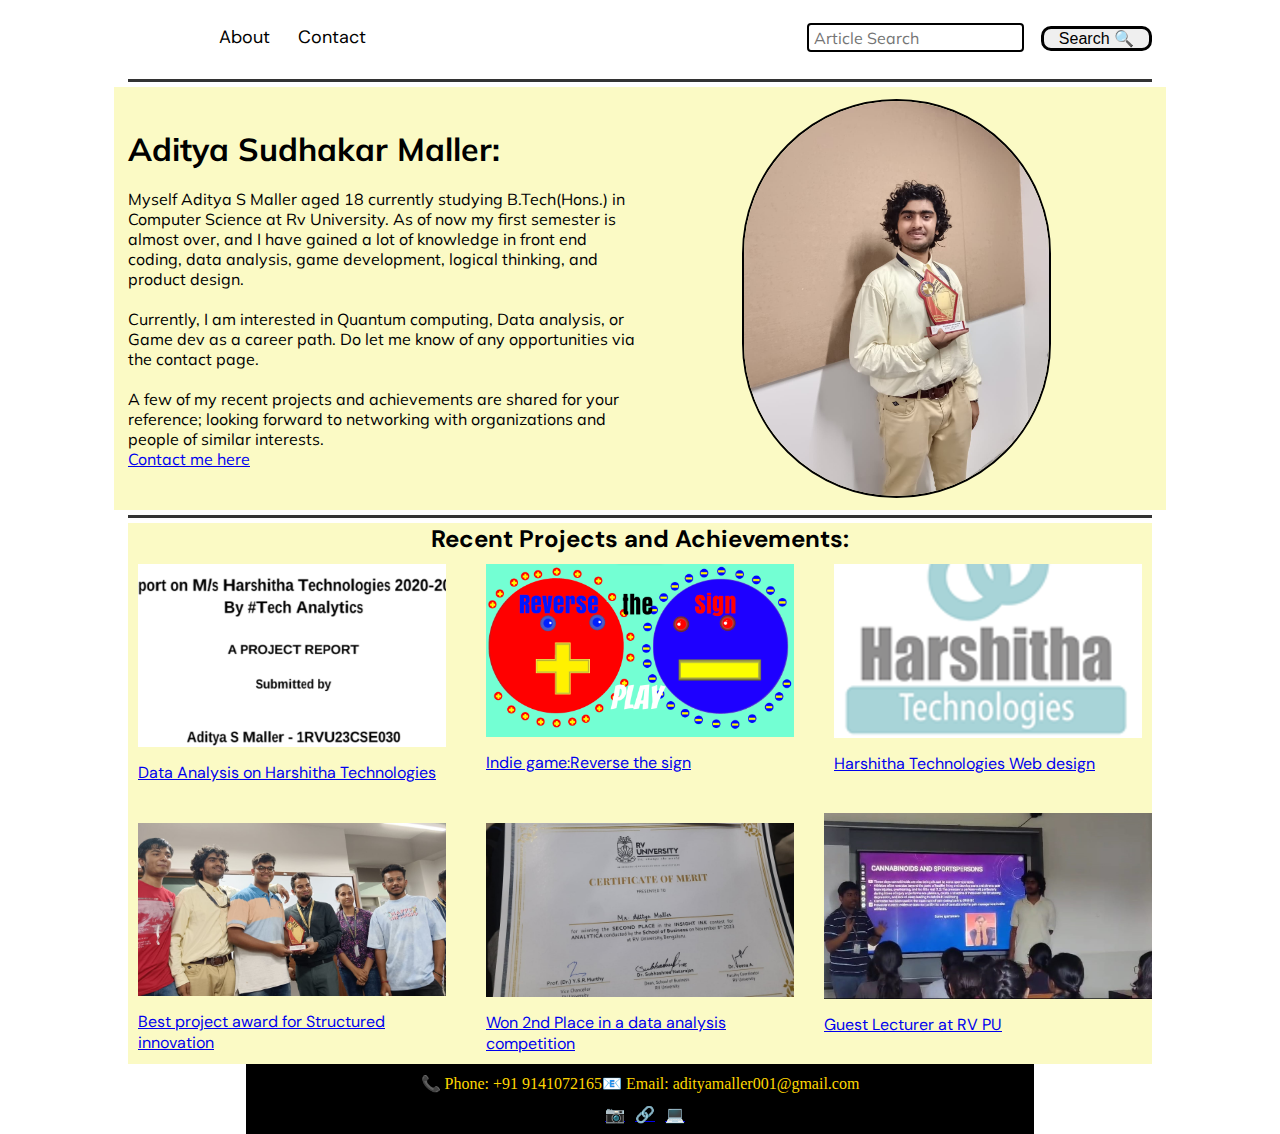
<file: index.html>
<!DOCTYPE html>
<html lang="en">

<head>
    <meta charset="UTF-8">
    <meta name="viewport" content="width=device-width, initial-scale=1.0">
    <link rel="stylesheet" href="https://fonts.googleapis.com/css2?family=DM+Sans:opsz@9..40&display=swap">
    <link rel="stylesheet" href="https://fonts.googleapis.com/css2?family=DM+Sans:opsz@9..40&family=Mulish&display=swap">
    <link rel="stylesheet" href="CSS/style.css">
    <link rel="stylesheet" href="CSS/Utils.css">
    <script>
        function showAlert1() {
            alert("This Will take you the Report prepared by for the 2020-2021 dataset of Harshitha technologies,remember to press the back arrow to return to this page");
        }
        function showAlert2() {
            alert(" This Will take you to a game I made, enjoy the game and remember to press the back arrow to come back.");
        }
        function showAlert3() {
            alert("This will take you to the official Harshitha Technologies website I made for the RVU Web Design project, remember to press the back arrow to come back");
        }
        function showAlert4() {
            alert("This will take you to my linked in post which contains a blog about my structured innovation project and team, remember to press the back arrow to come back");
        }
        function showAlert5() {
            alert("This will take you to my linkedin post which contains a blog and image of my victory at a data analysis compition conducted by the school of buisness at RV University,remember to press the back arrow to come back");
        }
        function showAlert6() {
            alert("This will take you to my friend's linked in post of our guest lecture at RV PU college, remember to press the back arrow to come back");
        }
        function showAlert7() {
            alert("This will take you to the contact page, remember to press the back arrow to come back");
        }
    </script>
    <title>Aditya S Maller's Personal Website</title>
</head>

<body>
    <nav class="navigation max-width-1 m-auto">
        <div class="nav-left">
            <ul class="nav-list">
                <li><a href="About.html">About</a></li>
                <li><a href="contact.html" onclick="showAlert6()">Contact</a></li>
            </ul>
        </div>
        <div class="nav-right">
            <input class="form-input" type="text" placeholder="Article Search">
            <button class="btn">Search 🔍</button>
        </div>
    </nav>
    <div class="max-width-1 m-auto">
        <hr class="thick">
    </div>
    <div class="content max-width-1 m-auto">
        <div class="content-left">
            <h1>Aditya Sudhakar Maller:</h1>
            <br>
            <p>
                Myself Aditya S Maller aged 18 currently studying B.Tech(Hons.) in Computer Science at Rv University. As
                of now my first semester is almost over, and I have gained a lot of knowledge in front end coding, data
                analysis, game development, logical thinking, and product design.<br><br> Currently, I am interested in
                Quantum computing, Data analysis, or Game dev as a career path. Do let me know of any opportunities via
                the contact page.<br><br> A few of my recent projects and achievements are shared for your reference;
                looking forward to networking with organizations and people of similar interests.<ul><a href="contact.html" onclick="showAlert6()">Contact me here</a></ul>
            </p>
        </div>
        <div class="content-right">
            <img src="Img\Solo pic of SI-1 award.jpg" alt="iBlog">
        </div>
    </div>
    <div class="max-width-1 m-auto">
        <hr class="thick">
    </div>

    <div class="home-articles max-width-1 m-auto font2">
        <h2 class="text-center">Recent Projects and Achievements:</h2>

        <div class="project-container">
            <a href="Img\Report on Harshitha Technologies 2020-2021.pdf"
                class="project-link">
                <div class="project">
                    <img src="Img\Screenshot 2024-01-05 232145.png"
                        alt="Project 1 iBlog" class="project-img" onclick="showAlert1()">
                    <p class="project-description">Data Analysis on Harshitha Technologies</p>
                </div>
            </a>
            <div class="project-container">
                <a href="https://quantsorcerer.itch.io/reverse-the-sign" class="project-link">
                    <div class="project">
                        <img src="Img\Screenshot 2024-01-05 225202.png"
                            alt="Project 1 iBlog" class="project-img" onclick="showAlert2()">
                        <p class="project-description">Indie game:Reverse the sign</p>
                    </div>
                </a>
            </div>
            <a href="https://benedictantonys.github.io/HT/HarshithaTechnologies/index.html" class="project-link">
                <div class="project">
                    <img src="Img\Harshitha Technologies logo.png"
                        alt="Project 1 iBlog" class="project-img" onclick="showAlert3()">
                    <p class="project-description">Harshitha Technologies Web design</p>
                </div>
            </a>
            <a href="https://www.linkedin.com/posts/aditya-s-maller-851895292_finished-my-first-course-at-r-v-university-activity-7135864299448664065-A24B?utm_source=share&utm_medium=member_desktop" class="project-link">
                <div class="project">
                    <img src="Img\Screenshot 2024-01-05 233241.png"
                        alt="Project 1 iBlog" class="project-img" onclick="showAlert4()">
                    <p class="project-description">Best project award for Structured innovation</p>
                </div>
            </a>
            <a href="https://www.linkedin.com/posts/aditya-s-maller-851895292_won-2nd-place-in-a-data-analysis-competition-activity-7138229755228672001-k578?utm_source=share&utm_medium=member_desktop" class="project-link">
                <div class="project">
                    <img src="Img\Analytica screenshot.jpg" alt="Project 1 iBlog" class="project-img" onclick="showAlert5()">
                    <p class="project-description">Won 2nd Place in a data analysis competition</p>
                </div>
            </a>
            <a href="https://www.linkedin.com/posts/sujay-kulkarni-51391b286_the-reaction-of-students-of-rvpu-college-activity-7144366296971816961-eqo3?utm_source=share&utm_medium=member_desktop" class="project-link">
                <div class="Guest lecturer.html">
                    <img src="Img\guest.jpg" alt="Project 6 iBlog"
                        class="project-img" onclick="showAlert6()">
                    <p class="project-description">Guest Lecturer at RV PU</p>
                </div>
            </a>
        </div>
    </div>

    <div class="footer max-width-2 m-auto">
        <div class="footer-info">
            <p>📞 Phone: +91 9141072165ㅤㅤㅤ</p>
            <p>📧 Email: adityamaller001@gmail.com</p>
        </div>
        <div class="footer-social">
            <a href="https://www.instagram.com/emperor_adi1?igsh=em0xMW1veGg5YmFn" target="_blank" rel="noopener noreferrer">
                📷 <!-- Instagram -->
            </a>
            <a href="www.linkedin.com/in/aditya-s-maller-851895292" target="_blank" rel="noopener noreferrer">
                🔗 <!-- LinkedIn -->
            </a>
            <a href="https://github.com/Aditya-Maller" target="_blank" rel="noopener noreferrer">
                💻 <!-- GitHub -->
            </a>
        </div>
    </div>
</body>

</html>
</file>
<file: CSS/style.css>
* {
    margin: 0;
    padding: 0;
}
.navigation {
    font-family: var(--font1);
    height: 74px;
    /*background-color: red;*/
    display: flex;
    justify-content: space-between;
    align-items: center;
}
.nav-left{
    font-size: 20px;
    display: flex;
}
.nav-left ul li{
    list-style: none;
    margin: 0 14px;
    font-family: var(--font2);
}
.nav-left ul li:hover{
    font-weight: bolder;
    background-color: rgb(255, 249, 243);
    transition: background-color 0.6s, color 0.6s, transform 0.6s;
}
.nav-left ul li a:hover{
    font-weight: bolder;
    background-color: rgb(245, 237, 227);
    transition: background-color 0.6s, color 0.6s, transform 0.6s;
}
.nav-left ul{
    display: flex;
    align-items: center;
    margin: 0 77px;
    font-size: 18px;
}
.nav-left ul li a{
    text-decoration: none;
    color: black;
}
.nav-right{

}
.content {
    height: 395px;
    background-color: rgb(251, 250, 197);
    display: flex;
    margin-top: 32px;
    padding: 14px;
}
.content-left{
    font-family: var(--font1);
    width: 50%;
    display: flex;
    flex-direction: column;
    justify-content: center;
}
.content-right{
    width:50%;
    display: flex;
    align-items: center;
    justify-content: center;
}
.content-right img{
    height: 395px;
    width: 305px;
    border: 2px solid black;
    border-radius: 200px;
}
.footer {
    height: 50px;
    background-color: blueviolet;
}
hr.thick {
    height: 3px;
    border: none;
    background-color: #333;
    margin: 5px 0;
}
.home-articles{
    height: 620px;
    background-color: rgb(251, 250, 197);
}
.home-article{}
/*.home-articles{}*/
.footer{
    height: 50px;
    background-color: var(--main-bg-color);
    display: flex;
    align-items: center;
    justify-content: center;
    color: white;
    flex-direction: column;
}
/* Add this in your existing CSS file */

.text-center {
    text-align: center;
}
.project-container {
    display: flex;
    justify-content: space-around;
    flex-wrap: wrap;
}

.project {
    position: relative;
    overflow: hidden;
    margin: 10px;
    cursor: pointer;
    transition: transform 0.3s;
}

.project-img {
    width: 300px; /* Adjust the width to your preference */
    height: 200px; /* Adjust the height to your preference */
    object-fit: cover;
}

.project:hover {
    transform: scale(1.1);
}

.project:active {
    transform: scale(0.9);
}

/* Add this in your existing CSS file */

@media only screen and (max-width: 768px) {
    .navigation {
        flex-direction: column;
        height: auto;
    }

    .nav-left ul {
        margin: 15px 0;
    }

    .nav-left ul li {
        margin: 8px 0;
    }

    .nav-right {
        margin-top: 15px;
    }

    .content {
        flex-direction: column;
        height: auto;
    }

    .content-left,
    .content-right {
        width: 100%;
    }

    .content-right img {
        width: 100%;
        height: auto;
    }

    .home-articles,
    .footer {
        max-width: 100%;
    }
}
/* Add this in your existing CSS file */

.footer {
    background-color: black;
    color: gold;
    display: flex;
    justify-content: space-between;
    align-items: center;
    padding: 10px;
}

.footer-info,
.footer-social {
    display: flex;
}

.footer-social a {
    margin-left: 10px;
}

/* Add this in your existing CSS file */

.project-container {
    display: grid;
    grid-template-columns: repeat(auto-fill, minmax(300px, 1fr));
    gap: 20px;
    justify-content: space-around;
    height: auto; /* Change height to auto */
}

.project {
    position: relative;
    overflow: hidden;
    cursor: pointer;
    transition: transform 0.3s;
}

.project-img {
    width: 100%;
    height: 100%;
    object-fit: cover;
}

.project-description {
    margin-top: 10px; /* Adjust the margin as needed */
}

.project:hover {
    transform: scale(1.1);
}

.project:active {
    transform: scale(0.9);
}
/* Add this in your existing CSS file */

@media only screen and (max-width: 768px) {
    .footer {
        flex-direction: column;
        text-align: center;
        align-items: center;
    }

    .footer-info,
    .footer-social {
        margin-bottom: 10px;
    }
}
/* Add this in your existing CSS file */

.home-articles {
    height: auto;
    overflow: auto; /* Add overflow property to handle content overflow */
}

.project-container {
    display: grid;
    grid-template-columns: repeat(auto-fill, minmax(300px, 1fr));
    gap: 20px;
    justify-content: space-around;
}

/* Adjust the height of .home-articles for better responsiveness */
@media only screen and (max-width: 768px) {
    .home-articles {
        height: auto;
    }
}
/* Add this in your existing CSS file */

.hamburger {
    display: none;
    flex-direction: column;
    cursor: pointer;
}

.bar {
    width: 25px;
    height: 3px;
    background-color: black;
    margin: 6px 0;
    transition: 0.4s;
}

@media only screen and (max-width: 768px) {
    .nav-left ul {
        display: none;
        flex-direction: column;
        position: absolute;
        top: 70px; /* Adjust the top distance */
        left: 0;
        width: 100%;
        background-color: #f1f1f1;
        padding: 10px;
        box-shadow: 0px 8px 16px 0px rgba(0,0,0,0.2);
    }

    .nav-left ul.show {
        display: flex;
    }

    .hamburger {
        display: flex;
    }

    .nav-left ul li {
        margin: 10px 0;
    }
}
@media only screen and (max-width: 768px) {
    .content {
        flex-direction: column;
    }

    .content-left,
    .content-right {
        width: 100%;
    }

    .content-right img {
        width: 100%;
        height: auto;
    }

    .home-articles,
    .footer {
        max-width: 100%;
        padding: 20px; /* Add some padding for spacing on smaller screens */
    }

    .nav-list {
        flex-direction: column; /* Display the navigation list vertically on smaller screens */
        text-align: center; /* Center align the navigation items */
        margin-top: 10px; /* Add some margin at the top for spacing */
    }

    .nav-right {
        margin-top: 10px; /* Add some margin at the top for spacing */
    }
}
.contact-container{
    height: 31vh;
    display: flex;
    align-items: center;
    justify-items: space-evenly;
}
.contact-left{
    display: flex;
    flex-direction: column;
    align-items: start;
    gap: 20px;
}
</file>
<file: CSS/Utils.css>
@import url('https://fonts.googleapis.com/css2?family=DM+Sans:opsz@9..40&display=swap');
@import url('https://fonts.googleapis.com/css2?family=DM+Sans:opsz@9..40&family=Mulish&display=swap');

:root {
    --main-bg-color: purple;
    --font1: 'Mulish', sans-serif;
    --font2: 'DM Sans', sans-serif;
}
.font1{
    font-family: var(--font1);
}
.font2{
    font-family: var(--font2);
}
.max-width-1 {
    max-width: 80vw;
}

.max-width-2 {
    max-width: 60vw;
}

.m-auto {
    margin: auto;
}

.btn {
    padding: 0px 15px;
    border: 3px solid black;
    border-radius: 10px;
    font-size: var(--font1);
    font-size: 16px;
    cursor: pointer;
    transition: background-color 0.3s, color 0.3s, transform 0.3s;
}

.btn:hover {
    background-color: #eff294; /* Add your desired hover background color */
    color: rgb(0, 0, 0); /* Add your desired hover text color */
}

.btn:active {
    transform: scale(0.95); /* Add a slight scale-down effect on click */
}

.form-control {}

.form-input {
    padding: 0px 5px;
    padding-top: 3px;
    padding-bottom: 2px;
    font-size: 16px;
    border: 2px solid black;
    border-radius: 4px;
    margin: 0 13px;
    font-family: var(--font1);
}
</file>
